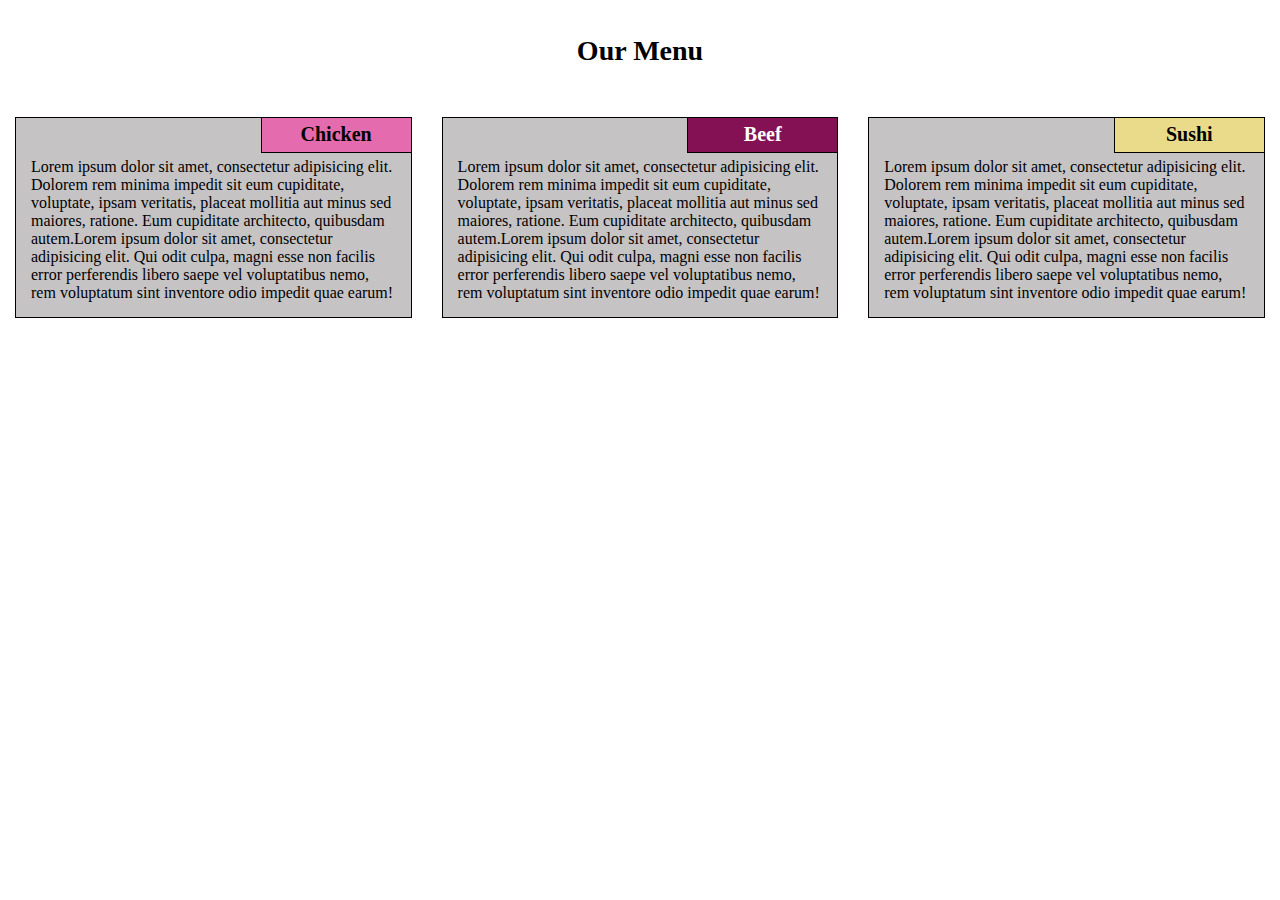
<file: module2-solution/index.html>
<!DOCTYPE html>
<html lang="en">

<head>
  <meta charset="utf-8">
  <meta name="viewport" content="width=device-width, initial-scale=1">
  <title>Module2-Solution</title>
  <link rel="stylesheet" href="css/styles.css">
</head>

<body>
  <h1>Our Menu</h1>

  <div class="row">
    <div class="col-lg-4 col-md-6 col-sm-12">
      <div class="chicken">
        <p id="p1">Chicken</p>
        <div class="paragraph">
          <p>
            Lorem ipsum dolor sit amet, consectetur adipisicing elit. Dolorem rem minima impedit sit eum cupiditate,
            voluptate, ipsam veritatis, placeat mollitia aut minus sed maiores, ratione. Eum cupiditate architecto,
            quibusdam autem.Lorem ipsum dolor sit amet, consectetur adipisicing elit. Qui odit culpa, magni esse non
            facilis error perferendis libero saepe vel voluptatibus nemo, rem voluptatum sint inventore odio impedit
            quae earum!
          </p>
        </div>
      </div>
    </div>

    <div class="col-lg-4 col-md-6 col-sm-12">
      <div class="beef">
        <p id="p2">Beef</p>
        <div class="paragraph">
          <p>
            Lorem ipsum dolor sit amet, consectetur adipisicing elit. Dolorem rem minima impedit sit eum cupiditate,
            voluptate, ipsam veritatis, placeat mollitia aut minus sed maiores, ratione. Eum cupiditate architecto,
            quibusdam autem.Lorem ipsum dolor sit amet, consectetur adipisicing elit. Qui odit culpa, magni esse non
            facilis error perferendis libero saepe vel voluptatibus nemo, rem voluptatum sint inventore odio impedit
            quae
            earum!
          </p>
        </div>
      </div>
    </div>

    <div class="col-lg-4 col-md-12 col-sm-12">
      <div class="sushi">
        <p id="p3">Sushi</p>
        <div class="paragraph">
          <p>
            Lorem ipsum dolor sit amet, consectetur adipisicing elit. Dolorem rem minima impedit sit eum cupiditate,
            voluptate, ipsam veritatis, placeat mollitia aut minus sed maiores, ratione. Eum cupiditate architecto,
            quibusdam autem.Lorem ipsum dolor sit amet, consectetur adipisicing elit. Qui odit culpa, magni esse non
            facilis error perferendis libero saepe vel voluptatibus nemo, rem voluptatum sint inventore odio impedit
            quae
            earum!
          </p>
        </div>
      </div>
    </div>
  </div>
</body>

</html>
</file>
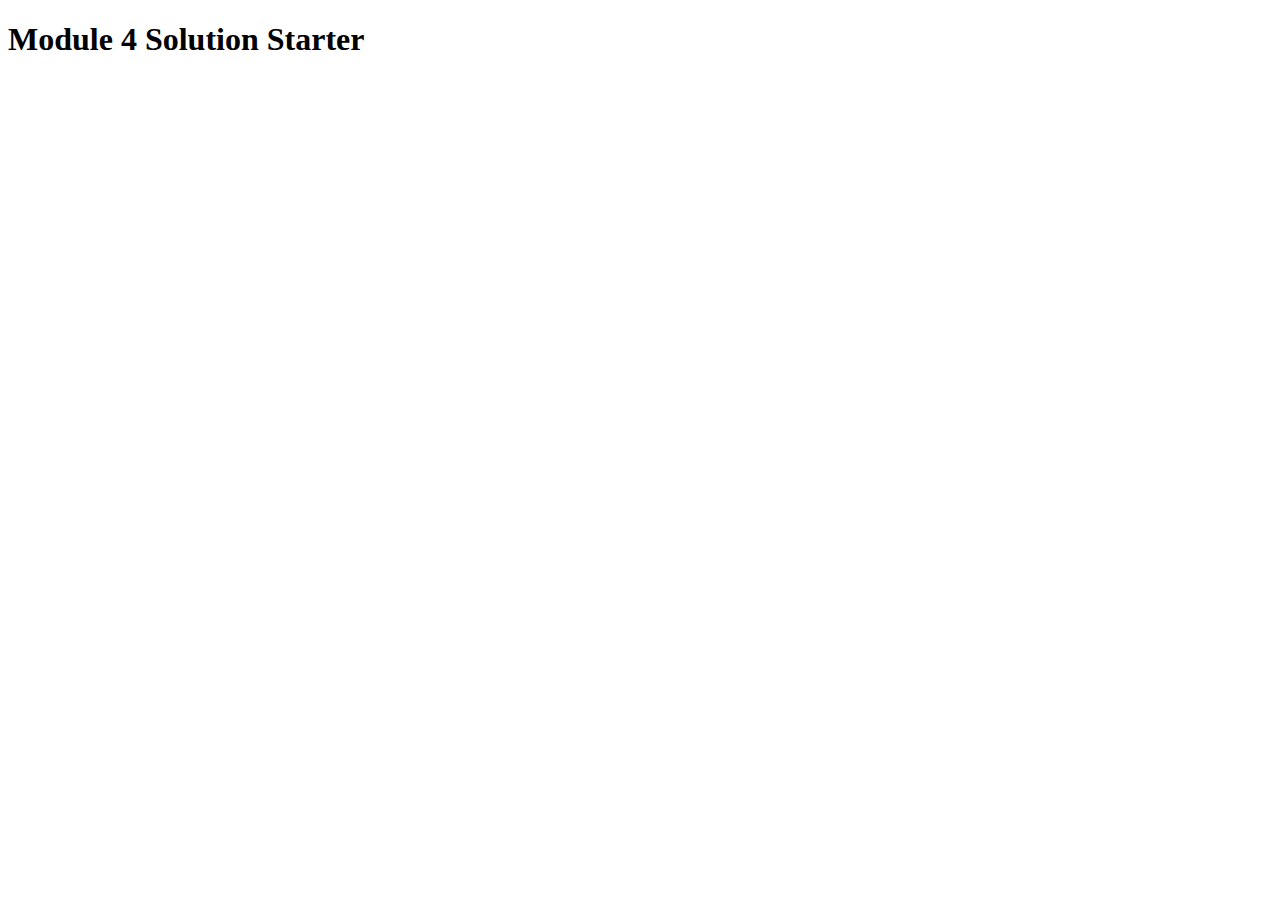
<file: module4-solution/easier/index.html>
<!DOCTYPE html>
<html>
<head>
  <meta charset="utf-8">
  <title>Module4-Solution</title>
  <script src="SpeakHello.js"></script>
  <script src="SpeakGoodBye.js"></script>
  <script src="script.js"></script>
</head>
<body>
  <h1>Module 4 Solution Starter</h1>
</body>
</html>
</file>
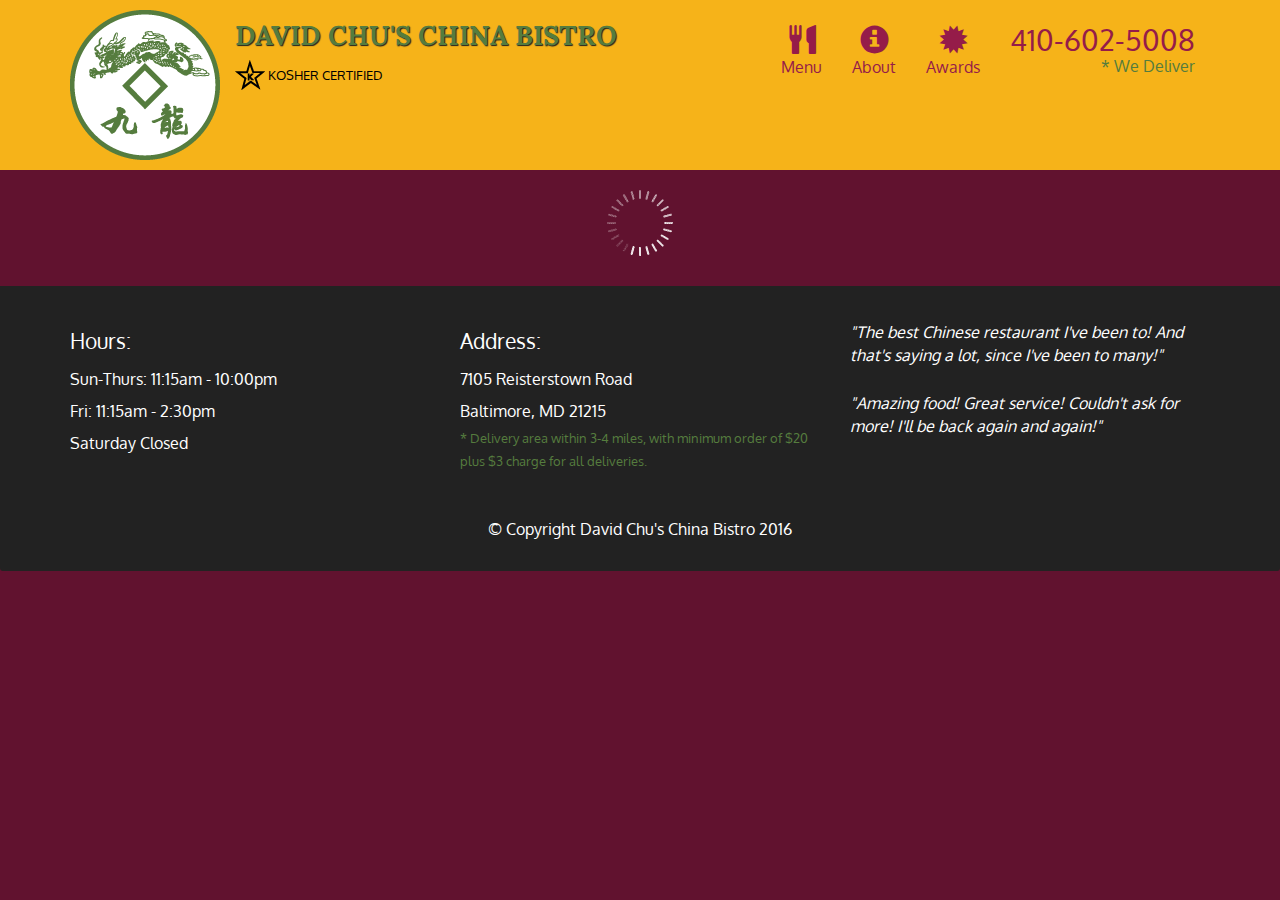
<file: module5-solution/assignment5-solution-starter/index.html>
<!doctype html>
<html lang="en">
  <head>
    <meta charset="utf-8">
    <meta http-equiv="X-UA-Compatible" content="IE=edge">
    <meta name="viewport" content="width=device-width, initial-scale=1">
    <title>David Chu's China Bistro</title>
    <link rel="stylesheet" href="css/bootstrap.min.css">
    <link rel="stylesheet" href="css/styles.css">
    <link href='https://fonts.googleapis.com/css?family=Oxygen:400,300,700' rel='stylesheet' type='text/css'>
    <link href='https://fonts.googleapis.com/css?family=Lora' rel='stylesheet' type='text/css'>
  </head>
<body>
  <header>
    <nav id="header-nav" class="navbar navbar-default">
      <div class="container">
        <div class="navbar-header">
          <a href="index.html" class="pull-left visible-md visible-lg">
            <div id="logo-img" alt="Logo image"></div>
          </a>

          <div class="navbar-brand">
            <a href="index.html"><h1>David Chu's China Bistro</h1></a>
            <p>
              <img src="images/star-k-logo.png" alt="Kosher certification">
              <span>Kosher Certified</span>
            </p>
          </div>

          <button id="navbarToggle" type="button" class="navbar-toggle collapsed" data-toggle="collapse" data-target="#collapsable-nav" aria-expanded="false">
            <span class="sr-only">Toggle navigation</span>
            <span class="icon-bar"></span>
            <span class="icon-bar"></span>
            <span class="icon-bar"></span>
          </button>
        </div>
        
        <div id="collapsable-nav" class="collapse navbar-collapse">
           <ul id="nav-list" class="nav navbar-nav navbar-right">
            <li id="navHomeButton" class="visible-xs active">
              <a href="index.html">
                <span class="glyphicon glyphicon-home"></span> Home</a>
            </li>
            <li id="navMenuButton">
              <a href="#" onclick="$dc.loadMenuCategories();">
                <span class="glyphicon glyphicon-cutlery"></span><br class="hidden-xs"> Menu</a>
            </li>
            <li>
              <a href="#">
                <span class="glyphicon glyphicon-info-sign"></span><br class="hidden-xs"> About</a>
            </li>
            <li>
              <a href="#">
                <span class="glyphicon glyphicon-certificate"></span><br class="hidden-xs"> Awards</a>
            </li>
            <li id="phone" class="hidden-xs">
              <a href="tel:410-602-5008">
                <span>410-602-5008</span></a><div>* We Deliver</div>
            </li>
          </ul><!-- #nav-list -->
        </div><!-- .collapse .navbar-collapse -->
      </div><!-- .container -->
    </nav><!-- #header-nav -->
  </header>

  <div id="call-btn" class="visible-xs">
    <a class="btn" href="tel:410-602-5008">
    <span class="glyphicon glyphicon-earphone"></span>
    410-602-5008
    </a>
  </div>
  <div id="xs-deliver" class="text-center visible-xs">* We Deliver</div>

  <div id="main-content" class="container"></div>

  <footer class="panel-footer">
    <div class="container">
      <div class="row">
        <section id="hours" class="col-sm-4">
          <span>Hours:</span><br>
          Sun-Thurs: 11:15am - 10:00pm<br>
          Fri: 11:15am - 2:30pm<br>
          Saturday Closed
          <hr class="visible-xs">
        </section>
        <section id="address" class="col-sm-4">
          <span>Address:</span><br>
          7105 Reisterstown Road<br>
          Baltimore, MD 21215
          <p>* Delivery area within 3-4 miles, with minimum order of $20 plus $3 charge for all deliveries.</p>
          <hr class="visible-xs">
        </section>
        <section id="testimonials" class="col-sm-4">
          <p>"The best Chinese restaurant I've been to! And that's saying a lot, since I've been to many!"</p>
          <p>"Amazing food! Great service! Couldn't ask for more! I'll be back again and again!"</p>
        </section>
      </div>
      <div class="text-center">&copy; Copyright David Chu's China Bistro 2016</div>
    </div>
  </footer>

  <!-- jQuery (Bootstrap JS plugins depend on it) -->
  <script src="js/jquery-2.1.4.min.js"></script>
  <script src="js/bootstrap.min.js"></script>
  <script src="js/ajax-utils.js"></script>
  <script src="js/script.js"></script>
</body>
</html>
</file>
<file: module2-solution/css/styles.css>
/********** Base styles **********/
  body {
    font-family: cursive;
  }

* {
    box-sizing: border-box;
    margin: 0;
    padding: 0;
  }

  h1 {
    margin-top: 35px;
    margin-bottom: 35px;
    text-align: center;
    font-size: 1.75em;    
  }

  .chicken, .beef, .sushi {
    border: 1px solid black;
    background-color: #c6c3c5;
    margin: 15px;
  }

  #p1, #p2, #p3 {
    float: right;
    border-bottom: 1px solid black;
    border-left: 1px solid black;
    margin: 0;
    width: 150px;
    text-align: center;
    height: 35px;
    padding: 5px;
    font-size: 1.25em;
    font-weight: bold;
  }

  #p1 {
    background-color: #e46bad;
  }

  #p2 {
    background-color: #831153;
    color: white;
  }

  #p3 {
    background-color: #e9db8a;
  }

  .paragraph {
    padding: 40px 15px 15px 15px;
  }
  
  
  /* Simple Responsive Framework. */
  .row {
    width: 100%;
  }
  
  /********** Large devices(desktop view) only **********/
  @media (min-width: 992px) {
    .col-lg-1, .col-lg-2, .col-lg-3, .col-lg-4, .col-lg-5, .col-lg-6, .col-lg-7, .col-lg-8, .col-lg-9, .col-lg-10, .col-lg-11, .col-lg-12 {
      float: left;
    }
    .col-lg-1 {
      width: 8.33%;
    }
    .col-lg-2 {
      width: 16.66%;
    }
    .col-lg-3 {
      width: 25%;
    }
    .col-lg-4 {
      width: 33.33%;
    }
    .col-lg-5 {
      width: 41.66%;
    }
    .col-lg-6 {
      width: 50%;
    }
    .col-lg-7 {
      width: 58.33%;
    }
    .col-lg-8 {
      width: 66.66%;
    }
    .col-lg-9 {
      width: 74.99%;
    }
    .col-lg-10 {
      width: 83.33%;
    }
    .col-lg-11 {
      width: 91.66%;
    }
    .col-lg-12 {
      width: 100%;
    }
  }
  
  /********** Medium devices(tablet view) only **********/
  @media (min-width: 768px) and (max-width: 991px) {
    .col-md-1, .col-md-2, .col-md-3, .col-md-4, .col-md-5, .col-md-6, .col-md-7, .col-md-8, .col-md-9, .col-md-10, .col-md-11, .col-md-12 {
      float: left;
    }
    .col-md-1 {
      width: 8.33%;
    }
    .col-md-2 {
      width: 16.66%;
    }
    .col-md-3 {
      width: 25%;
    }
    .col-md-4 {
      width: 33.33%;
    }
    .col-md-5 {
      width: 41.66%;
    }
    .col-md-6 {
      width: 50%;
    }
    .col-md-7 {
      width: 58.33%;
    }
    .col-md-8 {
      width: 66.66%;
    }
    .col-md-9 {
      width: 74.99%;
    }
    .col-md-10 {
      width: 83.33%;
    }
    .col-md-11 {
      width: 91.66%;
    }
    .col-md-12 {
      width: 100%;
    }
  }

  /********** Mobile devices(mobile view) only **********/
  @media (max-width: 767px) {
    .col-sm-1, .col-sm-2, .col-sm-3, .col-sm-4, .col-sm-5, .col-sm-6, .col-sm-7, .col-sm-8, .col-sm-9, .col-sm-10, .col-sm-11, .col-sm-12 {
      float: left;
    }
    .col-sm-1 {
      width: 8.33%;
    }
    .col-sm-2 {
      width: 16.66%;
    }
    .col-sm-3 {
      width: 25%;
    }
    .col-sm-4 {
      width: 33.33%;
    }
    .col-sm-5 {
      width: 41.66%;
    }
    .col-sm-6 {
      width: 50%;
    }
    .col-sm-7 {
      width: 58.33%;
    }
    .col-sm-8 {
      width: 66.66%;
    }
    .col-sm-9 {
      width: 74.99%;
    }
    .col-sm-10 {
      width: 83.33%;
    }
    .col-sm-11 {
      width: 91.66%;
    }
    .col-sm-12 {
      width: 100%;
    }
  }
</file>
<file: module5-solution/assignment5-solution-starter/css/styles.css>
body {
  font-size: 16px;
  color: #fff;
  background-color: #61122f;
  font-family: 'Oxygen', sans-serif;
}

/** HEADER **/
#header-nav {
  background-color: #f6b319;
  border-radius: 0;
  border: 0;
}

#logo-img {
  background: url('../images/restaurant-logo_large.png') no-repeat;
  width: 150px;
  height: 150px;
  margin: 10px 15px 10px 0;
}

.navbar-brand {
  padding-top: 25px;
}
.navbar-brand h1 { /* Restaurant name */
  font-family: 'Lora', serif;
  color: #557c3e;
  font-size: 1.5em;
  text-transform: uppercase;
  font-weight: bold;
  text-shadow: 1px 1px 1px #222;
  margin-top: 0;
  margin-bottom: 0;
  line-height: .75;
}
.navbar-brand a:hover, .navbar-brand a:focus {
  text-decoration: none;
}
.navbar-brand p { /* Kosher cert */
  color: #000;
  text-transform: uppercase;
  font-size: .7em;
  margin-top: 15px;
}
.navbar-brand p span { /* Star-K */
  vertical-align: middle;
}

#nav-list {
  margin-top: 10px;
}
#nav-list a {
  color: #951C49;
  text-align: center;
}
#nav-list a:hover {
  background: #E7E7E7;
}
#nav-list a span {
  font-size: 1.8em;
}

#phone {
  margin-top: 5px;
}
#phone a { /* Phone number */
  text-align: right;
  padding-bottom: 0;
}
#phone div { /* We Deliver */
  color: #557c3e;
  text-align: right;
  padding-right: 15px;
}

.navbar-header button.navbar-toggle, .navbar-header .icon-bar {
  border: 1px solid #61122f;
}
.navbar-header button.navbar-toggle {
  clear: both;
  margin-top: -30px;
}
/* END HEADER */

/* FOOTER */
.panel-footer {
  margin-top: 30px;
  padding-top: 35px;
  padding-bottom: 30px;
  background-color: #222;
  border-top: 0;
}
.panel-footer div.row {
  margin-bottom: 35px;
}
#hours, #address {
  line-height: 2;
}
#hours > span, #address > span {
  font-size: 1.3em;
}
#address p {
  color: #557c3e;
  font-size: .8em;
  line-height: 1.8;
}
#testimonials {
  font-style: italic;
}
#testimonials p:nth-child(2) {
  margin-top: 25px;
}
/* END FOOTER */



/* HOME PAGE */
.container .jumbotron {
  box-shadow: 0 0 50px #3F0C1F;
  border: 2px solid #3F0C1F;
}

#menu-tile, #specials-tile, #map-tile {
  height: 250px;
  width: 100%;
  margin-bottom: 15px;
  position: relative;
  border: 2px solid #3F0C1F;
  overflow: hidden;
}
#menu-tile:hover, #specials-tile:hover, #map-tile:hover {
  box-shadow: 0 1px 5px 1px #cccccc;
}
#menu-tile {
  background: url('../images/menu-tile.jpg') no-repeat;
  background-position: center;
}
#specials-tile {
  background: url('../images/specials-tile.jpg') no-repeat;
  background-position: center;
}
#menu-tile span, #specials-tile span, #map-tile span {
  position: absolute;
  bottom: 0;
  right: 0;
  width: 100%;
  text-align: center;
  font-size: 1.6em;
  text-transform: uppercase;
  background-color: #000;
  color: #fff;
  opacity: .8;
}
/* END HOME PAGE */

/* MENU CATEGORIES PAGE */
.category-tile { 
  position: relative;
  border: 2px solid #3F0C1F;
  overflow: hidden;
  width: 200px;
  height: 200px;
  margin: 0 auto 15px;
}
.category-tile span {
  position: absolute;
  bottom: 0;
  right: 0;
  width: 100%;
  text-align: center;
  font-size: 1.2em;
  text-transform: uppercase;
  background-color: #000;
  color: #fff;
  opacity: .8;
}
.category-tile:hover {
  box-shadow: 0 1px 5px 1px #cccccc;
}

#menu-categories-title + div {
  margin-bottom: 50px;
}
/* END MENU CATEGORIES PAGE */

/* SINGLE CATEGORY PAGE */
.menu-item-tile {
  margin-bottom: 25px;
}
.menu-item-tile hr {
  width: 80%;
}
.menu-item-tile .menu-item-price {
  font-size: 1.1em;
  text-align: right;
  margin-top: -15px;
  margin-right: -15px;
}
.menu-item-tile .menu-item-price span {
  font-size: .6em;
}
.menu-item-photo {
  position: relative;
  border: 2px solid #3F0C1F; 
  overflow: hidden;
  padding: 0;
  margin-right: -15px;
  margin-left: auto;
  margin-bottom: 20px;
  max-width: 250px;
}
.menu-item-photo div {
  position: absolute;
  bottom: 0;
  right: 0;
  width: 80px;
  background-color: #557c3e;
  text-align: center;
}
.menu-item-description {
  padding-right: 30px;
}
h3.menu-item-title {
  margin: 0 0 10px;
}
.menu-item-details {
  font-size: .9em;
  font-style: italic;
}
/* END SINGLE CATEGORY PAGE */


/********** Large devices only **********/
@media (min-width: 1200px) {
  .container .jumbotron {
    background: url('../images/jumbotron_1200.jpg') no-repeat;
    height: 675px;
  }
}

/********** Medium devices only **********/
@media (min-width: 992px) and (max-width: 1199px) {
  /* Header */
  #logo-img {
    background: url('../images/restaurant-logo_medium.png') no-repeat;
    width: 100px;
    height: 100px;
    margin: 5px 5px 5px 0;
  }
  /* End Header */

  /* Home Page */
  .container .jumbotron {
    background: url('../images/jumbotron_992.jpg') no-repeat;
    height: 558px;
  }
  /* End Home Page */
}

/********** Small devices only **********/
@media (min-width: 768px) and (max-width: 991px) {
  /* Home Page */
  .container .jumbotron {
    background: url('../images/jumbotron_768.jpg') no-repeat;
    height: 432px;
  }
  /* End Home Page */
}

/********** Extra small devices only **********/
@media (max-width: 767px) {
  /* Header */
  .navbar-brand {
    padding-top: 10px;
    height: 80px;
  }
  .navbar-brand h1 { /* Restaurant name */
    padding-top: 10px;
    font-size: 5vw; /* 1vw = 1% of viewport width */
  }
  .navbar-brand p { /* Kosher cert */
    font-size: .6em;
    margin-top: 12px;
  }
  .navbar-brand p img { /* Star-K */
    height: 20px;
  }

  #collapsable-nav a { /* Collapsed nav menu text */
    font-size: 1.2em;
  }
  #collapsable-nav a span { /* Collapsed nav menu glyph */
    font-size: 1em;
    margin-right: 5px;
  }

  #call-btn > a {
    font-size: 1.5em;
    display: block;
    margin: 0 20px;
    padding: 10px;
    border: 2px solid #fff;
    background-color: #f6b319;
    color: #951c49;
  }
  #xs-deliver {
    margin-top: 5px;
    font-size: .7em;
    letter-spacing: .1em;
    text-transform: uppercase;
  }
  /* End Header */

  /* Footer */
  .panel-footer section {
    margin-bottom: 30px;
    text-align: center;
  }
  .panel-footer section:nth-child(3) {
    margin-bottom: 0; /* margin already exists on the whole row */
  }
  .panel-footer section hr {
    width: 50%;
  }
  /* End Footer */

  /* Home Page */
  .container .jumbotron {
    margin-top: 30px;
    padding: 0;
  }
  #menu-tile, #specials-tile {
    width: 360px;
    margin: 0 auto 15px;
  }

  .menu-item-photo {
    margin-right: auto;
  }
  .menu-item-tile .menu-item-price {
    text-align: center;
  }
  .menu-item-description {
    text-align: center;;
  }
}


/********** Super extra small devices Only :-) (e.g., iPhone 4) **********/
@media (max-width: 479px) {
  /* Header */
  .navbar-brand h1 { /* Restaurant name */
    padding-top: 5px;
    font-size: 6vw;
  }
  /* End Header */
  
  /* Home page */
  #menu-tile, #specials-tile {
    width: 280px;
    margin: 0 auto 15px;
  }

  .col-xxs-12 {
    position: relative;
    min-height: 1px;
    padding-right: 15px;
    padding-left: 15px;
    float: left;
    width: 100%;
  }
}
</file>
